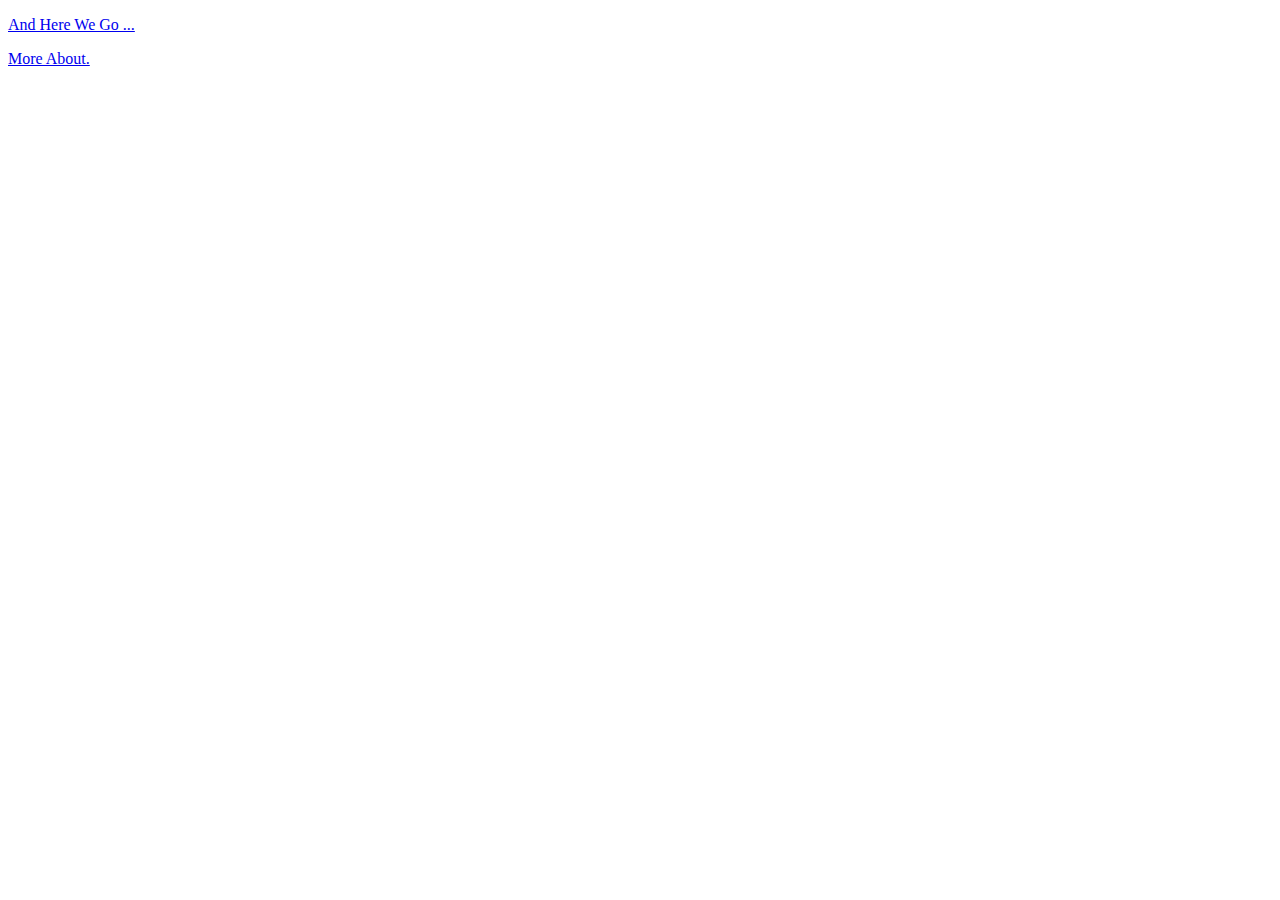
<file: xerxes/xerxes.html>
<!DOCTYPE html>
  <html>
  <body>
    <div>
      <p><a href="htmls/index.html">And Here We Go ... </a></p>
      <p><a href="https://about.me/Dasarathi.Rout">More About.</a></p>
    </div>
  </body>
</html>
</file>
